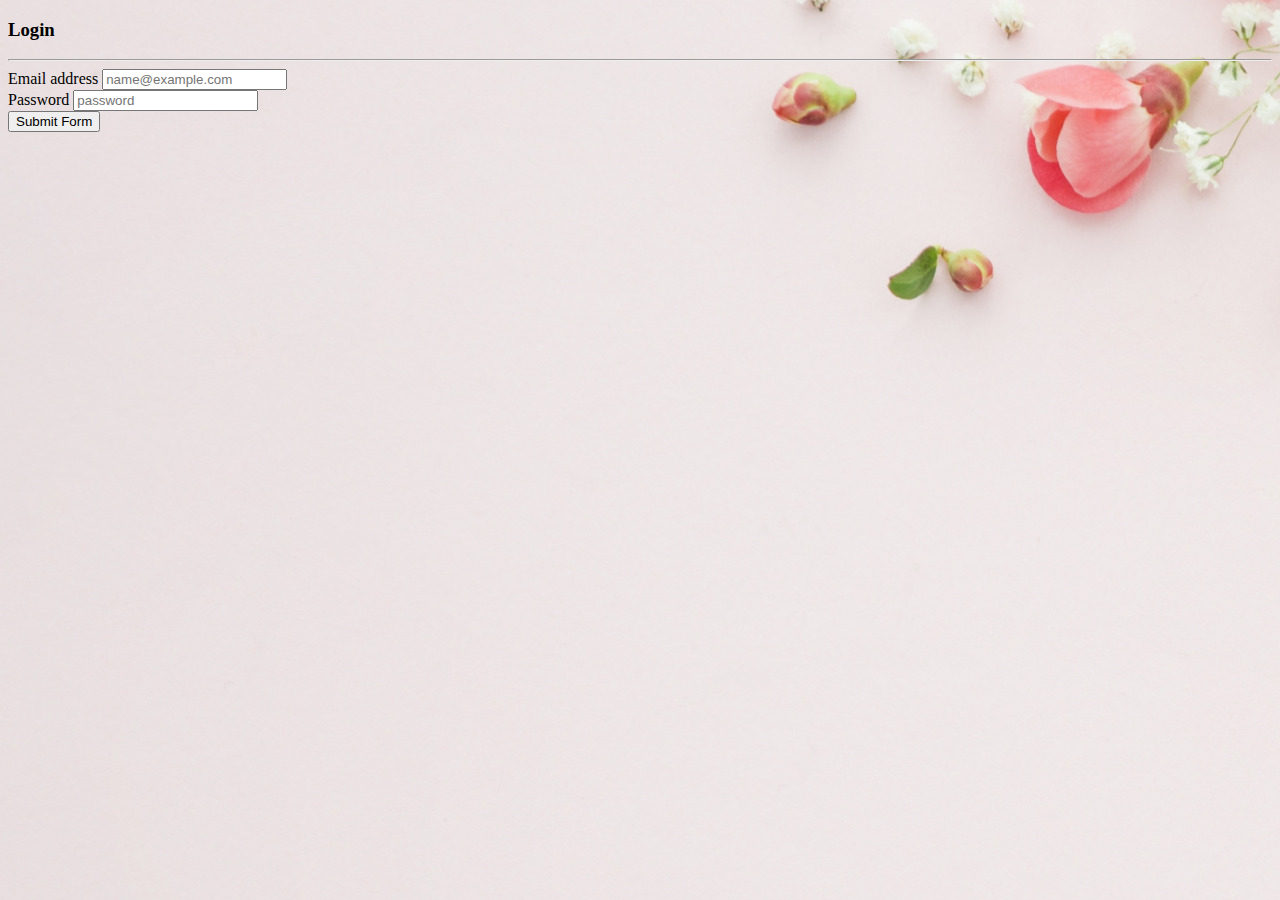
<file: login.html>
<!DOCTYPE html>
<html lang="en">

<head>
    <meta charset="UTF-8">
    <meta http-equiv="X-UA-Compatible" content="IE=edge">
    <meta name="viewport" content="width=device-width, initial-scale=1.0">
    <title>Login</title>
    <link href="https://cdn.jsdelivr.net/npm/bootstrap@5.0.2/dist/css/bootstrap.min.css" rel="stylesheet" integrity="sha384-EVSTQN3/azprG1Anm3QDgpJLIm9Nao0Yz1ztcQTwFspd3yD65VohhpuuCOmLASjC" crossorigin="anonymous">
    <script src="https://cdn.jsdelivr.net/npm/@popperjs/core@2.9.2/dist/umd/popper.min.js" integrity="sha384-IQsoLXl5PILFhosVNubq5LC7Qb9DXgDA9i+tQ8Zj3iwWAwPtgFTxbJ8NT4GN1R8p" crossorigin="anonymous"></script>
    <script src="https://cdn.jsdelivr.net/npm/bootstrap@5.0.2/dist/js/bootstrap.min.js" integrity="sha384-cVKIPhGWiC2Al4u+LWgxfKTRIcfu0JTxR+EQDz/bgldoEyl4H0zUF0QKbrJ0EcQF" crossorigin="anonymous"></script>
    <link rel="stylesheet" href="style.css">

</head>

<body class="background">
    <div class="container ">
        <div class="row mt-5">
            <div class="col-sm-4">
            </div>
            <div class="col-sm-4 ">
                <div class="card p-3 ">
                    <h3>Login</h3>
                    <hr>
                    <div class="mb-3">
                        <label for="exampleFormControlInput1" class="form-label">Email address</label>
                        <input type="email" class="form-control" id="exampleFormControlInput1" placeholder="name@example.com">
                    </div>
                    <div class="mb-3">
                        <label for="exampleFormControlInput1" class="form-label">Password</label>
                        <input type="password" class="form-control" id="exampleFormControlInput1" placeholder="password">
                    </div>
                    <a href="home.html"><button onclick="func_1()" class="btn btn-success"> Submit Form </button></a>
                </div>
            </div>
        </div>
    </div>

    <script>
        function func_1() {
            alert("Login succesfully!");
        }
    </script>
</body>

</html>
</file>
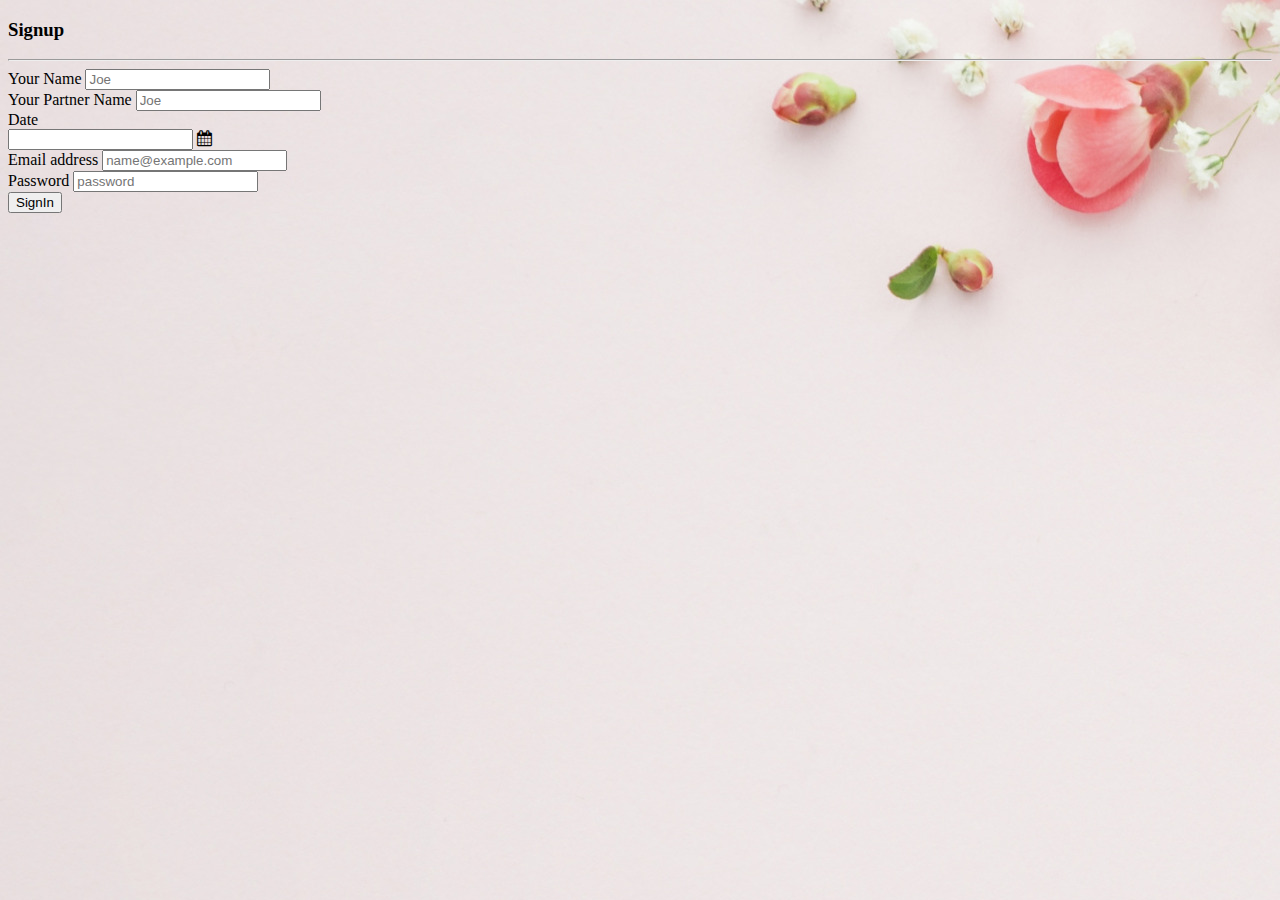
<file: signup.html>
<!DOCTYPE html>
<html lang="en">

<head>
    <meta charset="UTF-8">
    <meta http-equiv="X-UA-Compatible" content="IE=edge">
    <meta name="viewport" content="width=device-width, initial-scale=1.0">
    <title>Login</title>
    <link href="https://cdn.jsdelivr.net/npm/bootstrap@5.0.2/dist/css/bootstrap.min.css" rel="stylesheet" integrity="sha384-EVSTQN3/azprG1Anm3QDgpJLIm9Nao0Yz1ztcQTwFspd3yD65VohhpuuCOmLASjC" crossorigin="anonymous">
    <script src="https://cdn.jsdelivr.net/npm/@popperjs/core@2.9.2/dist/umd/popper.min.js" integrity="sha384-IQsoLXl5PILFhosVNubq5LC7Qb9DXgDA9i+tQ8Zj3iwWAwPtgFTxbJ8NT4GN1R8p" crossorigin="anonymous"></script>
    <script src="https://cdn.jsdelivr.net/npm/bootstrap@5.0.2/dist/js/bootstrap.min.js" integrity="sha384-cVKIPhGWiC2Al4u+LWgxfKTRIcfu0JTxR+EQDz/bgldoEyl4H0zUF0QKbrJ0EcQF" crossorigin="anonymous"></script>
    <link rel="stylesheet" href="style.css">
    <link rel="stylesheet" href="https://cdnjs.cloudflare.com/ajax/libs/font-awesome/4.7.0/css/font-awesome.min.css">
</head>

<body class="background">
    <div class="container ">
        <div class="row mt-5">
            <div class="col-sm-3">
            </div>
            <div class="col-sm-6 ">
                <div class="card p-3 ">
                    <h3 class="text-center">Signup</h3>
                    <hr>
                    <div class="mb-3">
                        <label for="exampleFormControlInput1" class="form-label">Your Name</label>
                        <input type="email" class="form-control" id="exampleFormControlInput1" placeholder="Joe">
                    </div>
                    <div class="mb-3">
                        <label for="exampleFormControlInput1" class="form-label">Your Partner Name</label>
                        <input type="email" class="form-control" id="exampleFormControlInput1" placeholder="Joe">
                    </div>
                    <section class="">
                        <form class="row ">
                            <label for="date" class="col-2 col-form-label " class="mb-3">Date</label>
                            <div class="col-6">
                                <div class="input-group date" id="datepicker">
                                    <input type="text" class="form-control" id="date" />
                                    <span class="input-group-append">
                                <span class="input-group-text bg-light d-block">
                                  <i class="fa fa-calendar"></i>
                                </span>
                                    </span>
                                </div>
                            </div>
                        </form>
                    </section>
                    <div class="mt-3">
                        <label for="exampleFormControlInput1" class="form-label">Email address</label>
                        <input type="email" class="form-control" id="exampleFormControlInput1" placeholder="name@example.com">
                    </div>
                    <div class="mt-3">
                        <label for="exampleFormControlInput1" class="form-label">Password</label>
                        <input type="password" class="form-control" id="exampleFormControlInput1" placeholder="password">
                    </div>
                    <a href="home.html"><button onclick="func_1()" class="btn btn-success mt-3"> SignIn </button></a>
                </div>
            </div>
        </div>
    </div>

    <script>
        function func_1() {
            alert("Signup succesfully!");
        }
    </script>
</body>

</html>
</file>
<file: style.css>
.navbar_1 {
        background-color: #e7a4bac9;
        /* height: 65px; */
    }
    
    .nav_item {
        color: black !important;
    }
    
    .active {
        color: rgb(117 0 255) !important;
    }
    
    .nav_about {
        margin-right: 500px;
    }
    
    @media only screen and (max-width: 600px) {
        .nav_about {
            margin-right: 300px;
        }
    }
    
    .c_img {
        object-fit: cover;
        background-position: bottom !important;
        height: 600px;
    }
    
    .btn_1 {
        width: fit-content;
    }
    
    .title_1 {
        text-align: center;
        font-family: 'Aref Ruqaa Ink', serif;
        color: #3c3f38;
        font-size: 40px;
        line-height: 0.1em;
        letter-spacing: 3px;
        margin-bottom: 5px;
        /* margin-top: 5px; */
    }
    
    @media only screen and (max-width: 600px) {
        .title_1 {
            font-size: 25px;
            /* letter-spacing: 3px; */
            margin-bottom: 0px;
            line-height: 0em;
        }
    }
    
    .hr_1 {
        margin-right: 400px !important;
        margin-left: 400px !important;
    }
    
    @media only screen and (max-width: 600px) {
        .hr_1 {
            margin-right: 50px !important;
            margin-left: 50px !important;
        }
    }
    
    .title_2 {
        font-family: 'Aref Ruqaa Ink', serif;
        color: #b6c3a0;
        text-align: center;
    }
    
    .card-img-top {
        height: 300px;
        object-fit: cover;
    }
    
    .c-btn {
        text-align: right;
    }
    
    .div_hide {
        background-image: url(img/hide.jpg);
        background-repeat: no-repeat;
        height: 300px;
        background-position: center;
        background-size: cover;
        background-attachment: fixed;
    }
    
    .fa_icon {
        font-size: 24px;
        color: lightskyblue;
    }
    
    .fb {
        font-size: 20px !important;
        /* text-decoration: none !important; */
    }
    
    .footer {
        background-color: #e2a4e7f0;
        text-align: center;
        margin-bottom: 0px;
    }
    
    .background {
        background-image: url(img/bg.png);
    }
    
    .title_3 {
        font-family: 'Aref Ruqaa Ink', serif;
        color: #978a9c;
        text-align: center;
        font-weight: bold;
    }
    
    .drop_down {
        min-width: none !important;
        width: 5px;
    }
    
    .card-img-hotel {
        height: 200px;
        object-fit: cover;
    }
</file>
